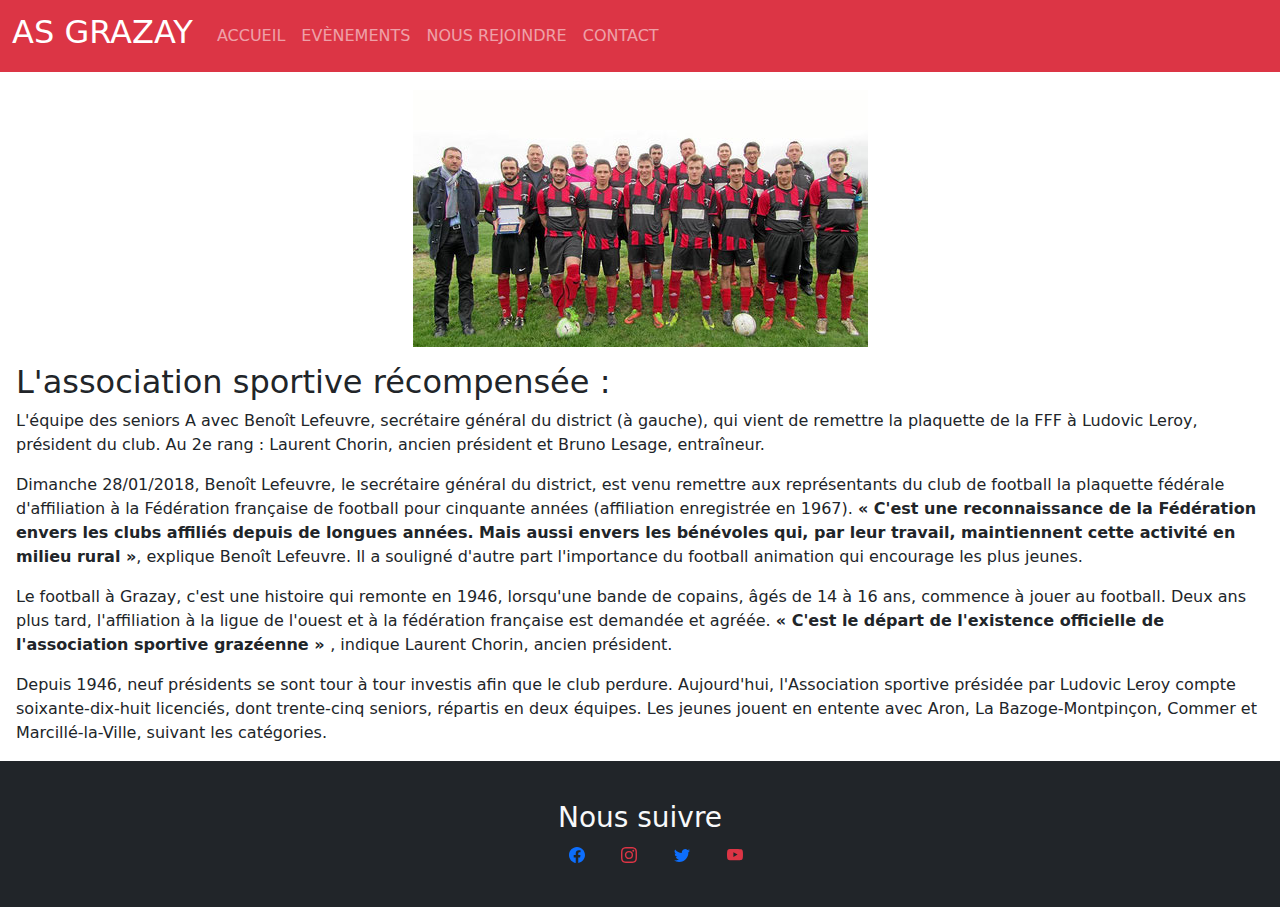
<file: index.html>
<!DOCTYPE html>
<html lang="fr">
<head>
    <meta charset="UTF-8">
    <meta http-equiv="X-UA-Compatible" content="IE=edge">
    <meta name="viewport" content="width=device-width, initial-scale=1.0">
    <link rel="stylesheet" href="bootstrap.min.css">
    <link rel="stylesheet" href="styles.css">
    <link href="https://cdn.jsdelivr.net/npm/bootstrap@5.0.0-beta3/dist/css/bootstrap.min.css" rel="stylesheet" integrity="sha384-eOJMYsd53ii+scO/bJGFsiCZc+5NDVN2yr8+0RDqr0Ql0h+rP48ckxlpbzKgwra6" crossorigin="anonymous">
    <link rel="stylesheet" href="https://registry.npmjs.org/bootstrap-icons/-/bootstrap-icons-1.5.0.tgz"> 
    
    
    <title>AS GRAZAY</title>
</head>
<body>
  <header>
    <nav class="navbar navbar-expand-lg navbar-dark bg-danger fixed-top">
        <div class="container-fluid d-flex justify-content-evenly">
            <h1 class="d-flex align-items-center">
              <a class="navbar-brand fs-2" href="#">AS GRAZAY</a>
            </h1>
            <button class="navbar-toggler" type="button" data-bs-toggle="collapse" data-bs-target="#NavbarNavDropdown" aria-controls="NavbarNavDropdown" aria-expanded="false" aria-label="Toggle navigation">
                <span class="navbar-toggler-icon"></span>
            </button>
            <div class="collapse navbar-collapse" id="NavbarNavDropdown">
                <ul class="navbar-nav d-inline-flex justify-content-center">
                    <li class="nav-item">
                        <a href="index.html" class="nav-link text-uppercase">Accueil</a>
                    </li>
                    <li class="nav-item">
                        <a href="event.html" class="nav-link text-uppercase">Evènements</a>
                    </li>
                    <li class="nav-item">
                        <a href="#" class="nav-link text-uppercase">Nous rejoindre</a>
                    </li>
                    <li class="nav-item">
                        <a href="#" class="nav-link text-uppercase">Contact</a>
                    </li>
                
                </ul>
            </div>
        </div>
    </nav>
  
</header>
    
    <div class="img-responsive" style="text-align: center;">
        <img class="players" src="senior.jpg">
    </div>
 
    <div class="m-3">
        <h2>L'association sportive récompensée :</h2>
        <p>L'équipe des seniors A avec Benoît Lefeuvre, secrétaire général du district (à gauche), qui vient de remettre la plaquette de la FFF à Ludovic Leroy, président du club. Au 2e rang : Laurent Chorin, ancien président et Bruno Lesage, entraîneur.</p>
        <p>Dimanche 28/01/2018, Benoît Lefeuvre, le secrétaire général du district, est venu remettre aux représentants du club de football la plaquette fédérale d'affiliation à la Fédération française de football pour cinquante années (affiliation enregistrée en 1967). <b> « C'est une reconnaissance de la Fédération envers les clubs affiliés depuis de longues années. Mais aussi envers les bénévoles qui, par leur travail, maintiennent cette activité en milieu rural »</b>, explique Benoît Lefeuvre. Il a souligné d'autre part l'importance du football animation qui encourage les plus jeunes.</p>
        <p>Le football à Grazay, c'est une histoire qui remonte en 1946, lorsqu'une bande de copains, âgés de 14 à 16 ans, commence à jouer au football. Deux ans plus tard, l'affiliation à la ligue de l'ouest et à la fédération française est demandée et agréée. <b> « C'est le départ de l'existence officielle de l'association sportive grazéenne » </b>, indique Laurent Chorin, ancien président.</p>
        <p>Depuis 1946, neuf présidents se sont tour à tour investis afin que le club perdure. Aujourd'hui, l'Association sportive présidée par Ludovic Leroy compte soixante-dix-huit licenciés, dont trente-cinq seniors, répartis en deux équipes. Les jeunes jouent en entente avec Aron, La Bazoge-Montpinçon, Commer et Marcillé-la-Ville, suivant les catégories.</p>
    </div>
    
    <footer class="bg-dark">
       <div class="container">
           <div class="row">
               <div class="col text-center text-light p-4 m-3">
                   <h3>Nous suivre</h3>
                   <a href="https://www.facebook.com/groups/1484394135058597">
                    <svg xmlns="http://www.w3.org/2000/svg" width="16" height="16" fill="currentColor" class="bi bi-facebook text-primary" viewBox="0 0 16 16">
                        <path d="M16 8.049c0-4.446-3.582-8.05-8-8.05C3.58 0-.002 3.603-.002 8.05c0 4.017 2.926 7.347 6.75 7.951v-5.625h-2.03V8.05H6.75V6.275c0-2.017 1.195-3.131 3.022-3.131.876 0 1.791.157 1.791.157v1.98h-1.009c-.993 0-1.303.621-1.303 1.258v1.51h2.218l-.354 2.326H9.25V16c3.824-.604 6.75-3.934 6.75-7.951z"/>
                      </svg>
                   </a>
                   <a href="#">
                    <svg xmlns="http://www.w3.org/2000/svg" width="16" height="16" fill="currentColor" class="bi bi-instagram text-danger" viewBox="0 0 16 16">
                        <path d="M8 0C5.829 0 5.556.01 4.703.048 3.85.088 3.269.222 2.76.42a3.917 3.917 0 0 0-1.417.923A3.927 3.927 0 0 0 .42 2.76C.222 3.268.087 3.85.048 4.7.01 5.555 0 5.827 0 8.001c0 2.172.01 2.444.048 3.297.04.852.174 1.433.372 1.942.205.526.478.972.923 1.417.444.445.89.719 1.416.923.51.198 1.09.333 1.942.372C5.555 15.99 5.827 16 8 16s2.444-.01 3.298-.048c.851-.04 1.434-.174 1.943-.372a3.916 3.916 0 0 0 1.416-.923c.445-.445.718-.891.923-1.417.197-.509.332-1.09.372-1.942C15.99 10.445 16 10.173 16 8s-.01-2.445-.048-3.299c-.04-.851-.175-1.433-.372-1.941a3.926 3.926 0 0 0-.923-1.417A3.911 3.911 0 0 0 13.24.42c-.51-.198-1.092-.333-1.943-.372C10.443.01 10.172 0 7.998 0h.003zm-.717 1.442h.718c2.136 0 2.389.007 3.232.046.78.035 1.204.166 1.486.275.373.145.64.319.92.599.28.28.453.546.598.92.11.281.24.705.275 1.485.039.843.047 1.096.047 3.231s-.008 2.389-.047 3.232c-.035.78-.166 1.203-.275 1.485a2.47 2.47 0 0 1-.599.919c-.28.28-.546.453-.92.598-.28.11-.704.24-1.485.276-.843.038-1.096.047-3.232.047s-2.39-.009-3.233-.047c-.78-.036-1.203-.166-1.485-.276a2.478 2.478 0 0 1-.92-.598 2.48 2.48 0 0 1-.6-.92c-.109-.281-.24-.705-.275-1.485-.038-.843-.046-1.096-.046-3.233 0-2.136.008-2.388.046-3.231.036-.78.166-1.204.276-1.486.145-.373.319-.64.599-.92.28-.28.546-.453.92-.598.282-.11.705-.24 1.485-.276.738-.034 1.024-.044 2.515-.045v.002zm4.988 1.328a.96.96 0 1 0 0 1.92.96.96 0 0 0 0-1.92zm-4.27 1.122a4.109 4.109 0 1 0 0 8.217 4.109 4.109 0 0 0 0-8.217zm0 1.441a2.667 2.667 0 1 1 0 5.334 2.667 2.667 0 0 1 0-5.334z"/>
                      </svg>
                   </a>
                   <a href="#">
                    <svg xmlns="http://www.w3.org/2000/svg" width="16" height="16" fill="currentColor" class="bi bi-twitter text-primary" viewBox="0 0 16 16">
                        <path d="M5.026 15c6.038 0 9.341-5.003 9.341-9.334 0-.14 0-.282-.006-.422A6.685 6.685 0 0 0 16 3.542a6.658 6.658 0 0 1-1.889.518 3.301 3.301 0 0 0 1.447-1.817 6.533 6.533 0 0 1-2.087.793A3.286 3.286 0 0 0 7.875 6.03a9.325 9.325 0 0 1-6.767-3.429 3.289 3.289 0 0 0 1.018 4.382A3.323 3.323 0 0 1 .64 6.575v.045a3.288 3.288 0 0 0 2.632 3.218 3.203 3.203 0 0 1-.865.115 3.23 3.23 0 0 1-.614-.057 3.283 3.283 0 0 0 3.067 2.277A6.588 6.588 0 0 1 .78 13.58a6.32 6.32 0 0 1-.78-.045A9.344 9.344 0 0 0 5.026 15z"/>
                      </svg>
                   </a>
                   <a href="#">
                    <svg xmlns="http://www.w3.org/2000/svg" width="16" height="16" fill="currentColor" class="bi bi-youtube text-danger" viewBox="0 0 16 16">
                        <path d="M8.051 1.999h.089c.822.003 4.987.033 6.11.335a2.01 2.01 0 0 1 1.415 1.42c.101.38.172.883.22 1.402l.01.104.022.26.008.104c.065.914.073 1.77.074 1.957v.075c-.001.194-.01 1.108-.082 2.06l-.008.105-.009.104c-.05.572-.124 1.14-.235 1.558a2.007 2.007 0 0 1-1.415 1.42c-1.16.312-5.569.334-6.18.335h-.142c-.309 0-1.587-.006-2.927-.052l-.17-.006-.087-.004-.171-.007-.171-.007c-1.11-.049-2.167-.128-2.654-.26a2.007 2.007 0 0 1-1.415-1.419c-.111-.417-.185-.986-.235-1.558L.09 9.82l-.008-.104A31.4 31.4 0 0 1 0 7.68v-.123c.002-.215.01-.958.064-1.778l.007-.103.003-.052.008-.104.022-.26.01-.104c.048-.519.119-1.023.22-1.402a2.007 2.007 0 0 1 1.415-1.42c.487-.13 1.544-.21 2.654-.26l.17-.007.172-.006.086-.003.171-.007A99.788 99.788 0 0 1 7.858 2h.193zM6.4 5.209v4.818l4.157-2.408L6.4 5.209z"/>
                      </svg>
                   </a>
                
               </div>
           </div>
       </div>
    </footer>
    <script src="https://cdn.jsdelivr.net/npm/@popperjs/core@2.9.1/dist/umd/popper.min.js" integrity="sha384-SR1sx49pcuLnqZUnnPwx6FCym0wLsk5JZuNx2bPPENzswTNFaQU1RDvt3wT4gWFG" crossorigin="anonymous"></script>
    <script src="https://cdn.jsdelivr.net/npm/bootstrap@5.0.0-beta3/dist/js/bootstrap.min.js" integrity="sha384-j0CNLUeiqtyaRmlzUHCPZ+Gy5fQu0dQ6eZ/xAww941Ai1SxSY+0EQqNXNE6DZiVc" crossorigin="anonymous"></script>
</body>
</html>
</file>
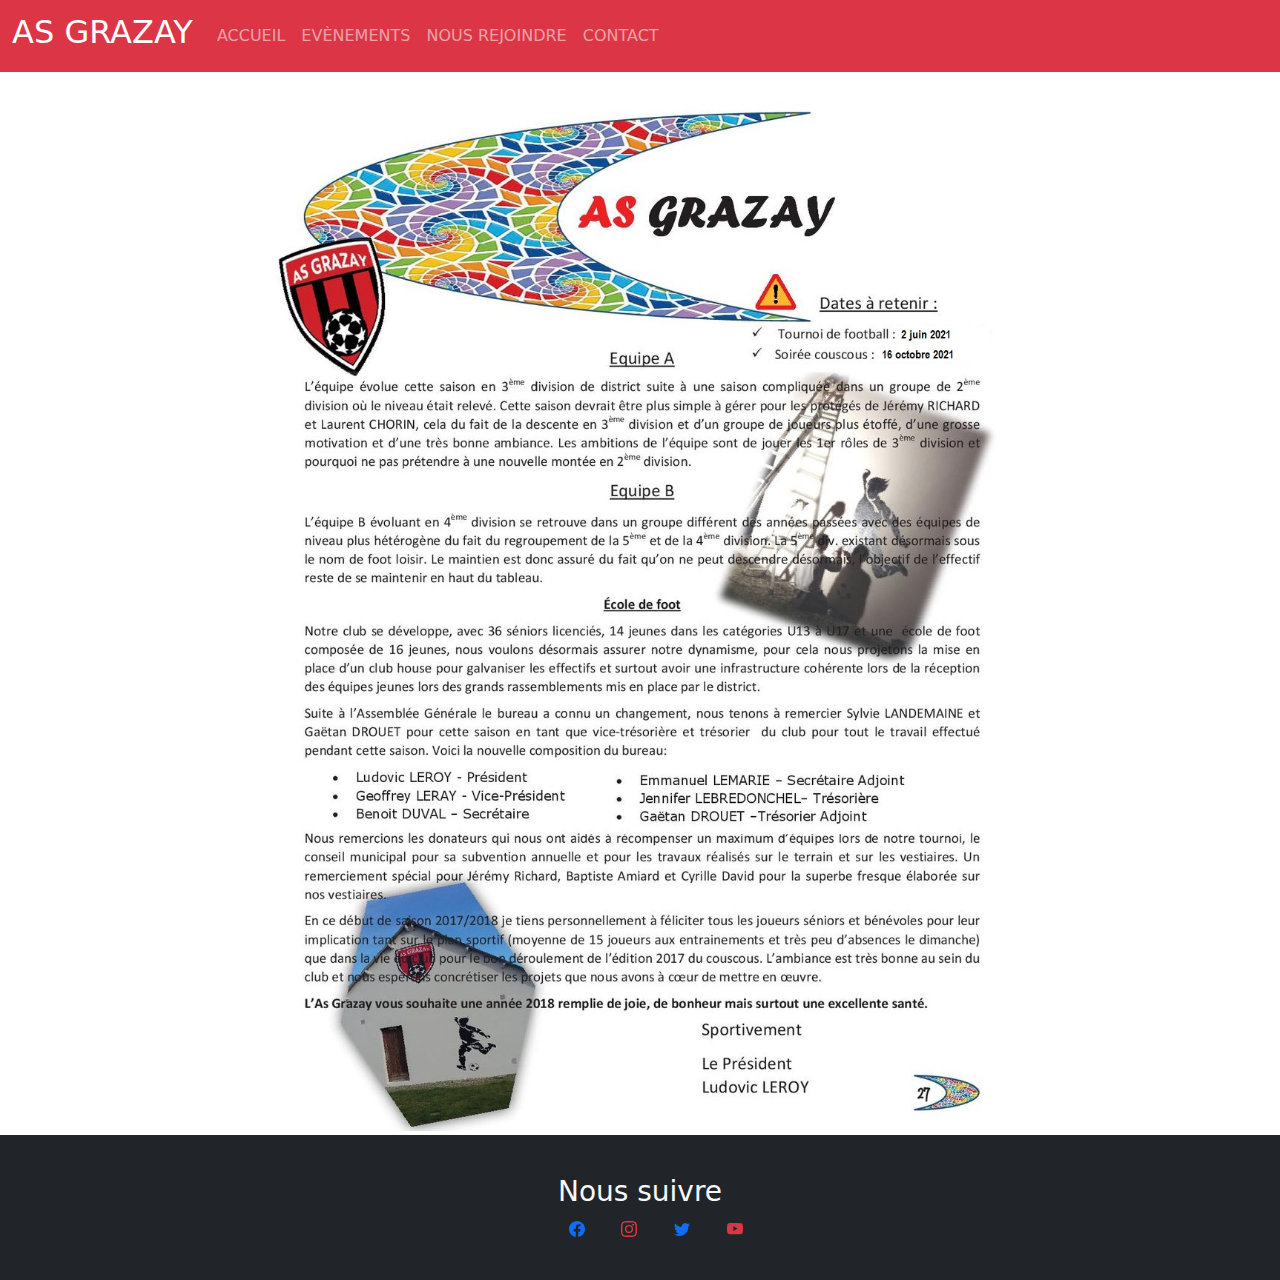
<file: event.html>
<!DOCTYPE html>
<html lang="fr">
<head>
    <meta charset="UTF-8">
    <meta http-equiv="X-UA-Compatible" content="IE=edge">
    <meta name="viewport" content="width=device-width, initial-scale=1.0">
    <link rel="stylesheet" href="bootstrap.min.css">
    <link rel="stylesheet" href="styles.css">
    <link href="https://cdn.jsdelivr.net/npm/bootstrap@5.0.0-beta3/dist/css/bootstrap.min.css" rel="stylesheet" integrity="sha384-eOJMYsd53ii+scO/bJGFsiCZc+5NDVN2yr8+0RDqr0Ql0h+rP48ckxlpbzKgwra6" crossorigin="anonymous">
    <link rel="stylesheet" href="https://registry.npmjs.org/bootstrap-icons/-/bootstrap-icons-1.5.0.tgz">  
    <title>Evènements</title>
    
</head>
<body>
  <header>
    <nav class="navbar navbar-expand-lg navbar-dark bg-danger fixed-top">
        <div class="container-fluid d-flex justify-content-evenly">
            <h1 class="d-flex align-items-center">
              <a class="navbar-brand fs-2" href="#">AS GRAZAY</a>
            </h1>
            <button class="navbar-toggler" type="button" data-bs-toggle="collapse" data-bs-target="#NavbarNavDropdown" aria-controls="NavbarNavDropdown" aria-expanded="false" aria-label="Toggle navigation">
                <span class="navbar-toggler-icon"></span>
            </button>
            <div class="collapse navbar-collapse" id="NavbarNavDropdown">
                <ul class="navbar-nav d-inline-flex justify-content-center">
                    <li class="nav-item">
                        <a href="index.html" class="nav-link text-uppercase">Accueil</a>
                    </li>
                    <li class="nav-item">
                        <a href="event.html" class="nav-link text-uppercase">Evènements</a>
                    </li>
                    <li class="nav-item">
                        <a href="#" class="nav-link text-uppercase">Nous rejoindre</a>
                    </li>
                    <li class="nav-item">
                        <a href="#" class="nav-link text-uppercase">Contact</a>
                    </li>
                
                </ul>
            </div>
        </div>
    </nav>
  
</header>
    <div class="img-responsive m-1 text-center">
        <img src="logo.jpg" style="width: 85%;">
    </div>
    <footer class="bg-dark">
        <div class="container">
            <div class="row">
                <div class="col text-center text-light p-4 m-3">
                    <h3>Nous suivre</h3>
                    <a href="https://www.facebook.com/groups/1484394135058597">
                     <svg xmlns="http://www.w3.org/2000/svg" width="16" height="16" fill="currentColor" class="bi bi-facebook text-primary" viewBox="0 0 16 16">
                         <path d="M16 8.049c0-4.446-3.582-8.05-8-8.05C3.58 0-.002 3.603-.002 8.05c0 4.017 2.926 7.347 6.75 7.951v-5.625h-2.03V8.05H6.75V6.275c0-2.017 1.195-3.131 3.022-3.131.876 0 1.791.157 1.791.157v1.98h-1.009c-.993 0-1.303.621-1.303 1.258v1.51h2.218l-.354 2.326H9.25V16c3.824-.604 6.75-3.934 6.75-7.951z"/>
                       </svg>
                    </a>
                    <a href="#">
                     <svg xmlns="http://www.w3.org/2000/svg" width="16" height="16" fill="currentColor" class="bi bi-instagram text-danger" viewBox="0 0 16 16">
                         <path d="M8 0C5.829 0 5.556.01 4.703.048 3.85.088 3.269.222 2.76.42a3.917 3.917 0 0 0-1.417.923A3.927 3.927 0 0 0 .42 2.76C.222 3.268.087 3.85.048 4.7.01 5.555 0 5.827 0 8.001c0 2.172.01 2.444.048 3.297.04.852.174 1.433.372 1.942.205.526.478.972.923 1.417.444.445.89.719 1.416.923.51.198 1.09.333 1.942.372C5.555 15.99 5.827 16 8 16s2.444-.01 3.298-.048c.851-.04 1.434-.174 1.943-.372a3.916 3.916 0 0 0 1.416-.923c.445-.445.718-.891.923-1.417.197-.509.332-1.09.372-1.942C15.99 10.445 16 10.173 16 8s-.01-2.445-.048-3.299c-.04-.851-.175-1.433-.372-1.941a3.926 3.926 0 0 0-.923-1.417A3.911 3.911 0 0 0 13.24.42c-.51-.198-1.092-.333-1.943-.372C10.443.01 10.172 0 7.998 0h.003zm-.717 1.442h.718c2.136 0 2.389.007 3.232.046.78.035 1.204.166 1.486.275.373.145.64.319.92.599.28.28.453.546.598.92.11.281.24.705.275 1.485.039.843.047 1.096.047 3.231s-.008 2.389-.047 3.232c-.035.78-.166 1.203-.275 1.485a2.47 2.47 0 0 1-.599.919c-.28.28-.546.453-.92.598-.28.11-.704.24-1.485.276-.843.038-1.096.047-3.232.047s-2.39-.009-3.233-.047c-.78-.036-1.203-.166-1.485-.276a2.478 2.478 0 0 1-.92-.598 2.48 2.48 0 0 1-.6-.92c-.109-.281-.24-.705-.275-1.485-.038-.843-.046-1.096-.046-3.233 0-2.136.008-2.388.046-3.231.036-.78.166-1.204.276-1.486.145-.373.319-.64.599-.92.28-.28.546-.453.92-.598.282-.11.705-.24 1.485-.276.738-.034 1.024-.044 2.515-.045v.002zm4.988 1.328a.96.96 0 1 0 0 1.92.96.96 0 0 0 0-1.92zm-4.27 1.122a4.109 4.109 0 1 0 0 8.217 4.109 4.109 0 0 0 0-8.217zm0 1.441a2.667 2.667 0 1 1 0 5.334 2.667 2.667 0 0 1 0-5.334z"/>
                       </svg>
                    </a>
                    <a href="#">
                     <svg xmlns="http://www.w3.org/2000/svg" width="16" height="16" fill="currentColor" class="bi bi-twitter text-primary" viewBox="0 0 16 16">
                         <path d="M5.026 15c6.038 0 9.341-5.003 9.341-9.334 0-.14 0-.282-.006-.422A6.685 6.685 0 0 0 16 3.542a6.658 6.658 0 0 1-1.889.518 3.301 3.301 0 0 0 1.447-1.817 6.533 6.533 0 0 1-2.087.793A3.286 3.286 0 0 0 7.875 6.03a9.325 9.325 0 0 1-6.767-3.429 3.289 3.289 0 0 0 1.018 4.382A3.323 3.323 0 0 1 .64 6.575v.045a3.288 3.288 0 0 0 2.632 3.218 3.203 3.203 0 0 1-.865.115 3.23 3.23 0 0 1-.614-.057 3.283 3.283 0 0 0 3.067 2.277A6.588 6.588 0 0 1 .78 13.58a6.32 6.32 0 0 1-.78-.045A9.344 9.344 0 0 0 5.026 15z"/>
                       </svg>
                    </a>
                    <a href="#">
                     <svg xmlns="http://www.w3.org/2000/svg" width="16" height="16" fill="currentColor" class="bi bi-youtube text-danger" viewBox="0 0 16 16">
                         <path d="M8.051 1.999h.089c.822.003 4.987.033 6.11.335a2.01 2.01 0 0 1 1.415 1.42c.101.38.172.883.22 1.402l.01.104.022.26.008.104c.065.914.073 1.77.074 1.957v.075c-.001.194-.01 1.108-.082 2.06l-.008.105-.009.104c-.05.572-.124 1.14-.235 1.558a2.007 2.007 0 0 1-1.415 1.42c-1.16.312-5.569.334-6.18.335h-.142c-.309 0-1.587-.006-2.927-.052l-.17-.006-.087-.004-.171-.007-.171-.007c-1.11-.049-2.167-.128-2.654-.26a2.007 2.007 0 0 1-1.415-1.419c-.111-.417-.185-.986-.235-1.558L.09 9.82l-.008-.104A31.4 31.4 0 0 1 0 7.68v-.123c.002-.215.01-.958.064-1.778l.007-.103.003-.052.008-.104.022-.26.01-.104c.048-.519.119-1.023.22-1.402a2.007 2.007 0 0 1 1.415-1.42c.487-.13 1.544-.21 2.654-.26l.17-.007.172-.006.086-.003.171-.007A99.788 99.788 0 0 1 7.858 2h.193zM6.4 5.209v4.818l4.157-2.408L6.4 5.209z"/>
                       </svg>
                    </a>
                 
                </div>
            </div>
        </div>
     </footer>
    
        
    
     <script src="https://cdn.jsdelivr.net/npm/@popperjs/core@2.9.1/dist/umd/popper.min.js" integrity="sha384-SR1sx49pcuLnqZUnnPwx6FCym0wLsk5JZuNx2bPPENzswTNFaQU1RDvt3wT4gWFG" crossorigin="anonymous"></script>
     <script src="https://cdn.jsdelivr.net/npm/bootstrap@5.0.0-beta3/dist/js/bootstrap.min.js" integrity="sha384-j0CNLUeiqtyaRmlzUHCPZ+Gy5fQu0dQ6eZ/xAww941Ai1SxSY+0EQqNXNE6DZiVc" crossorigin="anonymous"></script>
 </body>
</html>
</file>
<file: styles.css>
.players {
    margin-top: 7%;
}

footer a {
    padding-left: 3%;
    text-align: center;
    text-decoration: none;
}

@media (min-width: 768px) {
    img {
        margin-top: 5%;
        max-height: 100%;
        max-width: 60%;
    }
}
</file>
